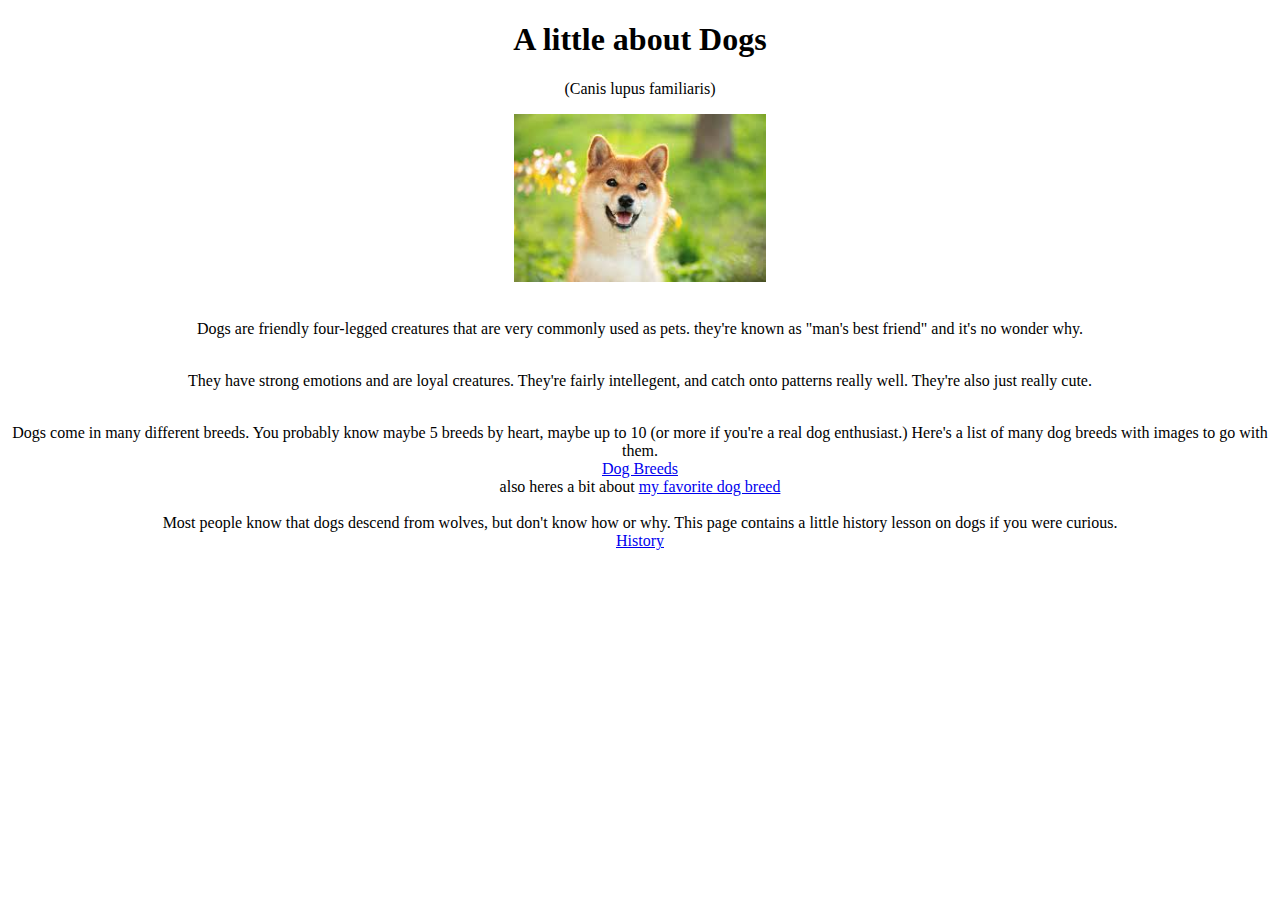
<file: index.html>
<!DOCTYPE html>
<html>
    <title>
        Home
    </title>
    <head>
        <link rel="stylesheet" href="style.css"
    
    
    </head>
    <body>
        <h1><center>A little about Dogs</center></h1>
        <p><center>(Canis lupus familiaris)</center></p>
        <center><img src="[data-uri]" width=20% height="20%" ></center>
        <br>
        <p class="paragraph">
            <center>Dogs are friendly four-legged creatures that are very commonly used as pets. they're known as "man's best friend" and it's no wonder why. </center><br>
        </p>
        <p>
            <center>
                They have strong emotions and are loyal creatures. They're fairly intellegent, and catch onto patterns really well. They're also just really cute.
                </center>
        </p><br>
            <center>
                Dogs come in many different breeds. You probably know maybe 5 breeds by heart, maybe up to 10 (or more if you're a real dog enthusiast.) Here's a list of many dog breeds with images to go with them.<br>
                <a href="breeds.html">
                    Dog Breeds
                </a>
                <br>
                also heres a bit about <a href="favorite.html">my favorite dog breed</a>
            </center>
            <br>
            <center>
                Most people know that dogs descend from wolves, but don't know how or why. This page contains a little history lesson on dogs if you were curious.<br>
                <a href="history.html">
                    History
                </a>
            </center>




        
        





    </body>
</html>
</file>
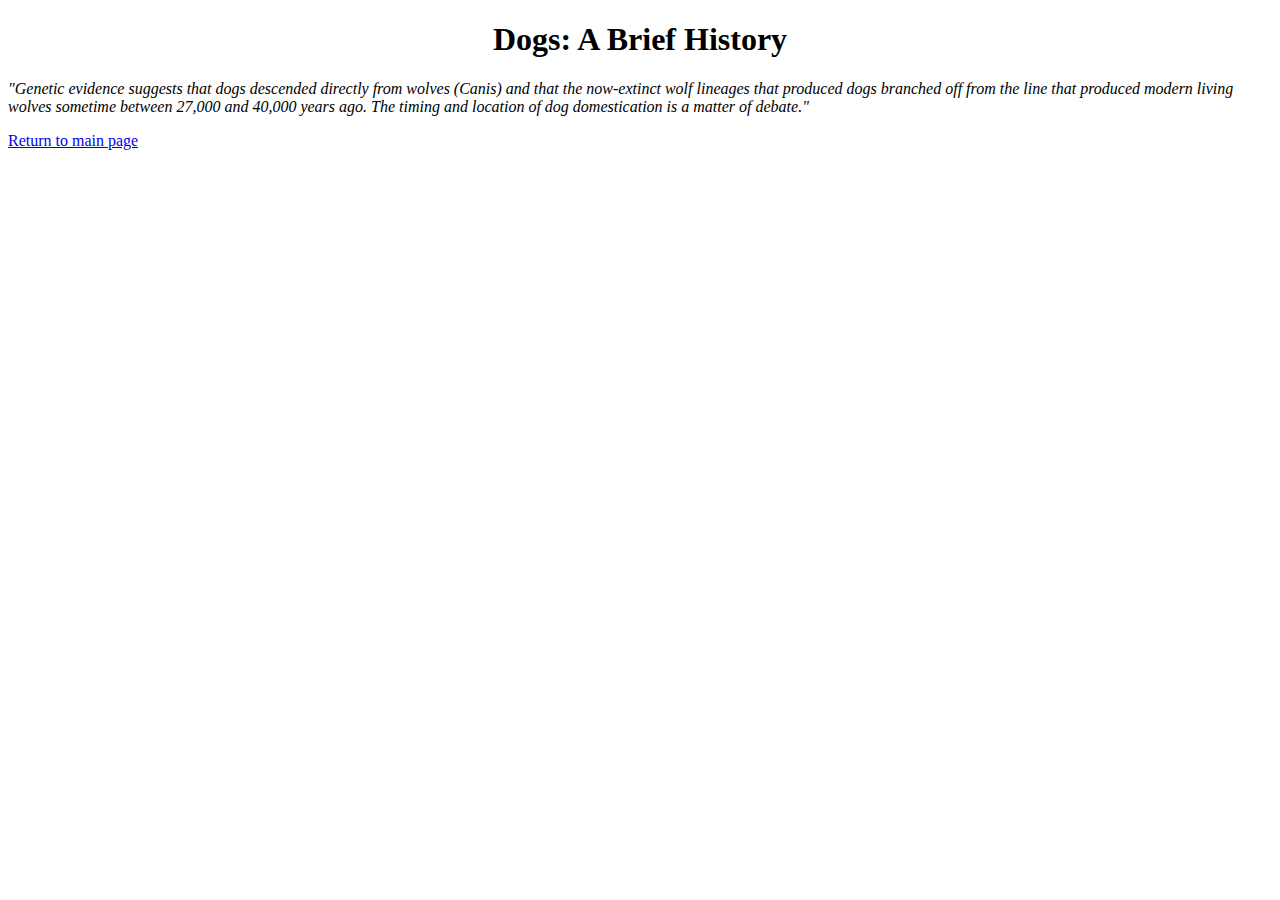
<file: history.html>
<!DOCTYPE html>
<html>
    <head>

    </head>
    <title>
        Dogs History
    </title>
    <body>
  <center>
    <h1>
        Dogs: A Brief History
    </h1>
  </center>
  <p>
    <em>"Genetic evidence suggests that dogs descended directly from wolves (Canis) and that the now-extinct wolf lineages that produced dogs branched off from the line that produced modern living wolves sometime between 27,000 and 40,000 years ago. The timing and location of dog domestication is a matter of debate."</em>
  </p>
        <a href="index.html">
            Return to main page
        </a>
    </body>
</html>
</file>
<file: style.css>
body
    {
        background-image: "https://wallpaperaccess.com/full/3845801.jpg";
    }
p
    {
        color:blue
    }
.paragraph
    {
        font-family: monospace;
        font-size: large;
    }
</file>
